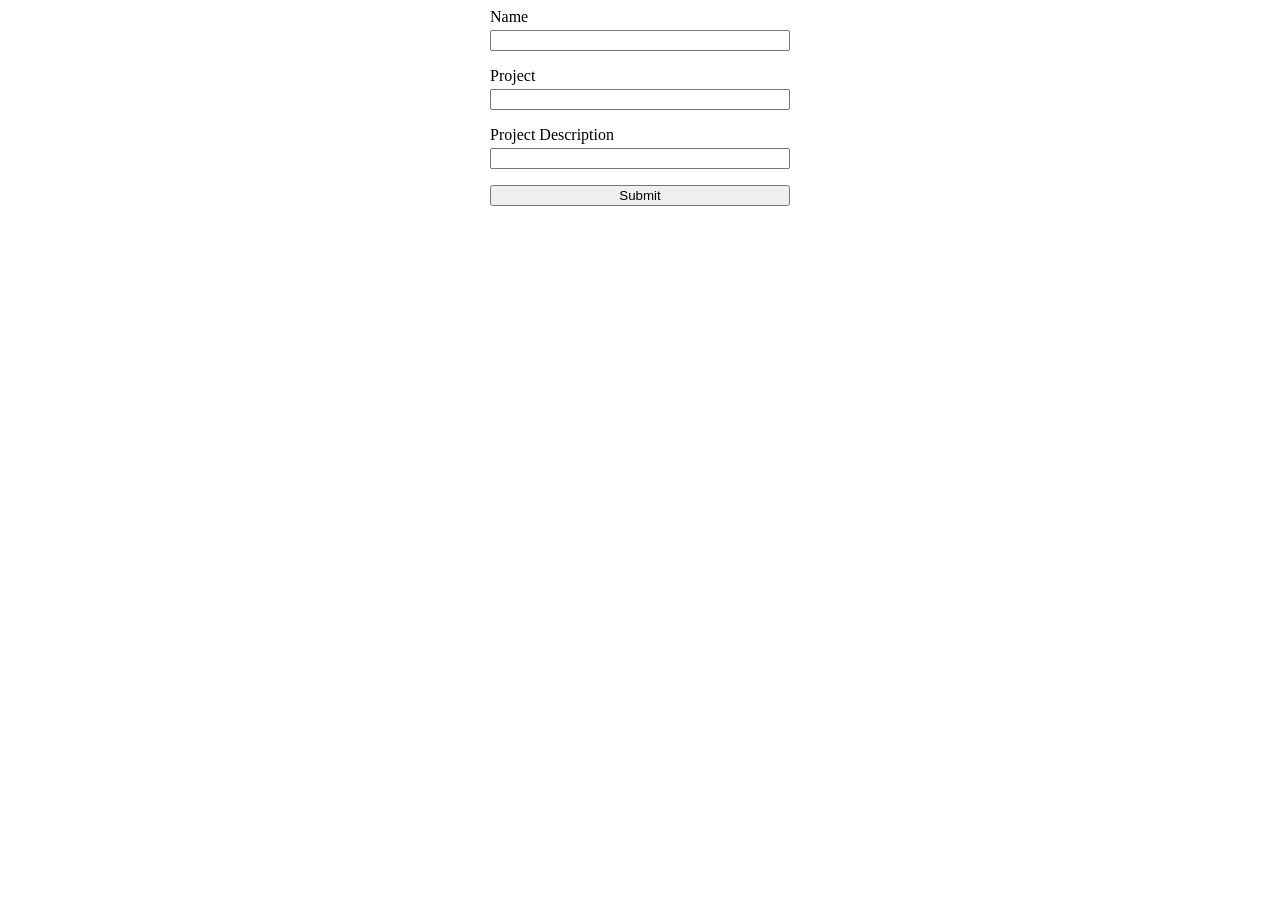
<file: templates/index.html>
<!DOCTYPE html>
<html lang="en">
  <head>
    <meta charset="UTF-8" />
    <meta name="viewport" content="width=device-width, initial-scale=1.0" />
    <title>Document</title>

    <style>
        form>div>div {
            display: flex;
            flex-direction: column;
            gap: 4px
        }
    </style>
  </head>
  <body>
    <form action="" method="post">
      <div
        style="
          display: flex;
          flex-direction: column;
          gap: 16px;
          width: 300px;
          margin: auto;
        "
      >
        <div>
          <label for="name">Name</label>
          <input type="text" name="name" id="name" />
        </div>

        <div>
          <label for="project-name">Project</label>
          <input type="text" name="project-name" id="project-name" />
        </div>

        <div>
          <label for="project-description">Project Description</label>
          <input
            type="text"
            name="project-description"
            id="project-description"
          />
        </div>

        <button type="submit">Submit</button>
      </div>
    </form>
  </body>
</html>
</file>
